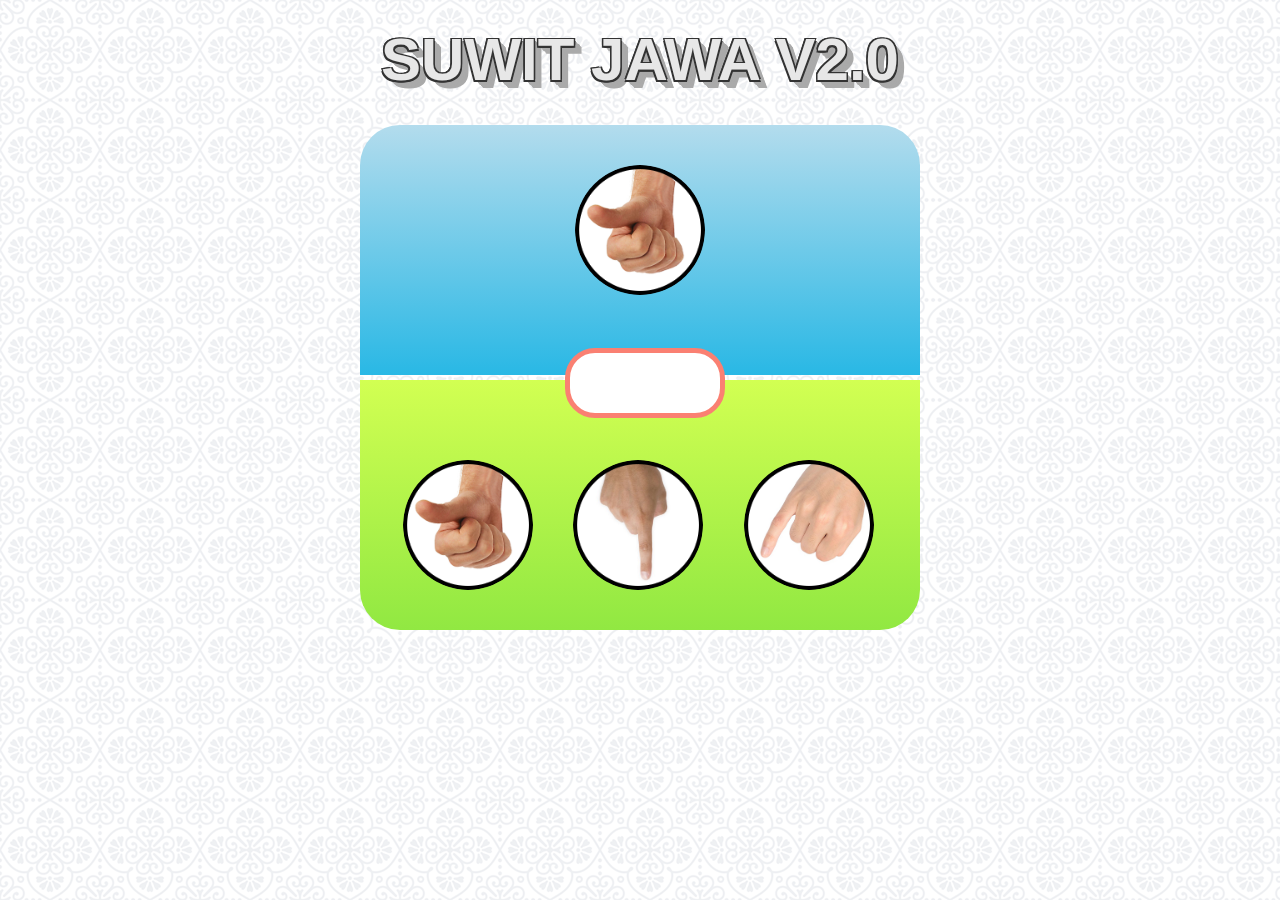
<file: index.html>
<!DOCTYPE html>
<html lang="en">
<head>
  <meta charset="UTF-8">
  <meta name="viewport" content="width=device-width, initial-scale=1.0">
  <title>Document</title>
  <link rel="stylesheet" href="style.css">
</head>
<body>
  <h1>Suwit Jawa v2.0</h1>
    <div class="container">
        <div class="area-komputer">
            <img src="img/gajah.png" class="img-komputer">
        </div>
        <div class="info"></div>
        <div class="area-player">
            <ul>
                <li>
                    <img src="img/gajah.png" class="gajah">
                </li>
                <li>
                    <img src="img/orang.png" class="orang">
                </li>
                <li>
                    <img src="img/semut.png" class="semut">
                </li>
            </ul>
        </div>
    </div>
    <script src="s.js"></script>
</body>
</html>
</file>
<file: style.css>
/* http://meyerweb.com/eric/tools/css/reset/ 
   v2.0 | 20110126
   License: none (public domain)
*/

html, body, div, span, applet, object, iframe,
h1, h2, h3, h4, h5, h6, p, blockquote, pre,
a, abbr, acronym, address, big, cite, code,
del, dfn, em, img, ins, kbd, q, s, samp,
small, strike, strong, sub, sup, tt, var,
b, u, i, center,
dl, dt, dd, ol, ul, li,
fieldset, form, label, legend,
table, caption, tbody, tfoot, thead, tr, th, td,
article, aside, canvas, details, embed, 
figure, figcaption, footer, header, hgroup, 
menu, nav, output, ruby, section, summary,
time, mark, audio, video {
    margin: 0;
    padding: 0;
    border: 0;
    font-size: 100%;
    font: inherit;
    vertical-align: baseline;
}
/* HTML5 display-role reset for older browsers */
article, aside, details, figcaption, figure, 
footer, header, hgroup, menu, nav, section {
    display: block;
}
body {
    line-height: 1;
}
ol, ul {
    list-style: none;
}
blockquote, q {
    quotes: none;
}
blockquote:before, blockquote:after,
q:before, q:after {
    content: '';
    content: none;
}
table {
    border-collapse: collapse;
    border-spacing: 0;
}


/* Suwit Jawa 2.0 */

body {
    background-image: url(img/bg.png);
    font-family: arial;
}
h1 {
    font-size: 60px;
    font-weight: bold;
    text-align: center;
    margin: 10px 0;
    margin-top: 30px;
    text-transform: uppercase;
    color: #e7e7e7;
    text-shadow: 1.5px 1.5px 0 #333, 0px 1.5px 0 #333, -1.5px -1.5px 0 #333, -1.5px -1.5px 0 #333, -1.5px 1.5px 0 #333, 1.5px -1.5px 0 #333, 0.7778174593px 0.7778174593px 0 #aaaaaa, 1.5556349186px 1.5556349186px 0 #aaaaaa, 2.3334523779px 2.3334523779px 0 #aaaaaa, 3.1112698372px 3.1112698372px 0 #aaaaaa, 3.8890872965px 3.8890872965px 0 #aaaaaa, 4.6669047558px 4.6669047558px 0 #aaaaaa, 5.4447222151px 5.4447222151px 0 #aaaaaa, 6.2225396744px 6.2225396744px 0 #aaaaaa, 7.0003571337px 7.0003571337px 0 #aaaaaa, 7.7781745931px 7.7781745931px 0 #aaaaaa;
}

.container {
    width: 600px;
    margin: auto;
    padding: 20px;
    position: relative;
}

.area-komputer {
    width: 560px;
    height: 250px;
    margin: 5px auto;
    background-color: lightblue;
    background: linear-gradient(to bottom, rgba(179,220,237,1) 0%, rgba(41,184,229,1) 100%);
    position: relative;
    padding-top: 40px;
    box-sizing: border-box;
    border-radius: 40px 40px 0 0;
}

.area-player {
    width: 560px;
    height: 250px;
    margin: 5px auto;
    background-color: lightgreen;
    background: linear-gradient(to bottom, rgba(210,255,82,1) 0%, rgba(145,232,66,1) 100%);
    position: relative;
    border-radius: 0 0 40px 40px;
}

.info {
    width: 150px;
    height: 60px;
    border: 5px solid salmon;
    position: absolute;
    left: 50%;
    margin-left: -75px;
    top: 50%;
    margin-top: -30px;
    background-color: white;
    border-radius: 30px;
    z-index: 1;
    text-align: center;
    line-height: 60px;
    color: #f89bb4;
    font-size: 26px;
    text-shadow: 1px 1px 1px rgba(0,0,0,.3);
}

ul {
    padding-top: 80px;
    padding-left: 25px;
}

li {
    display: inline-block;
    margin: 0 18px;
}

img {
    width: 130px;
    height: 130px;
    display: block;
    margin: auto;
    border-radius: 50%;
}

.gajah, .orang, .semut {
    transition: .3s;
    position: relative;
    top:0;
    cursor: pointer;
}

.gajah:hover, .semut:hover, .orang:hover, .active {
    box-shadow: 0 0 10px 5px limegreen;
}

.gajah:active, .semut:active, .orang:active {
    top: 2px;
}
</file>
